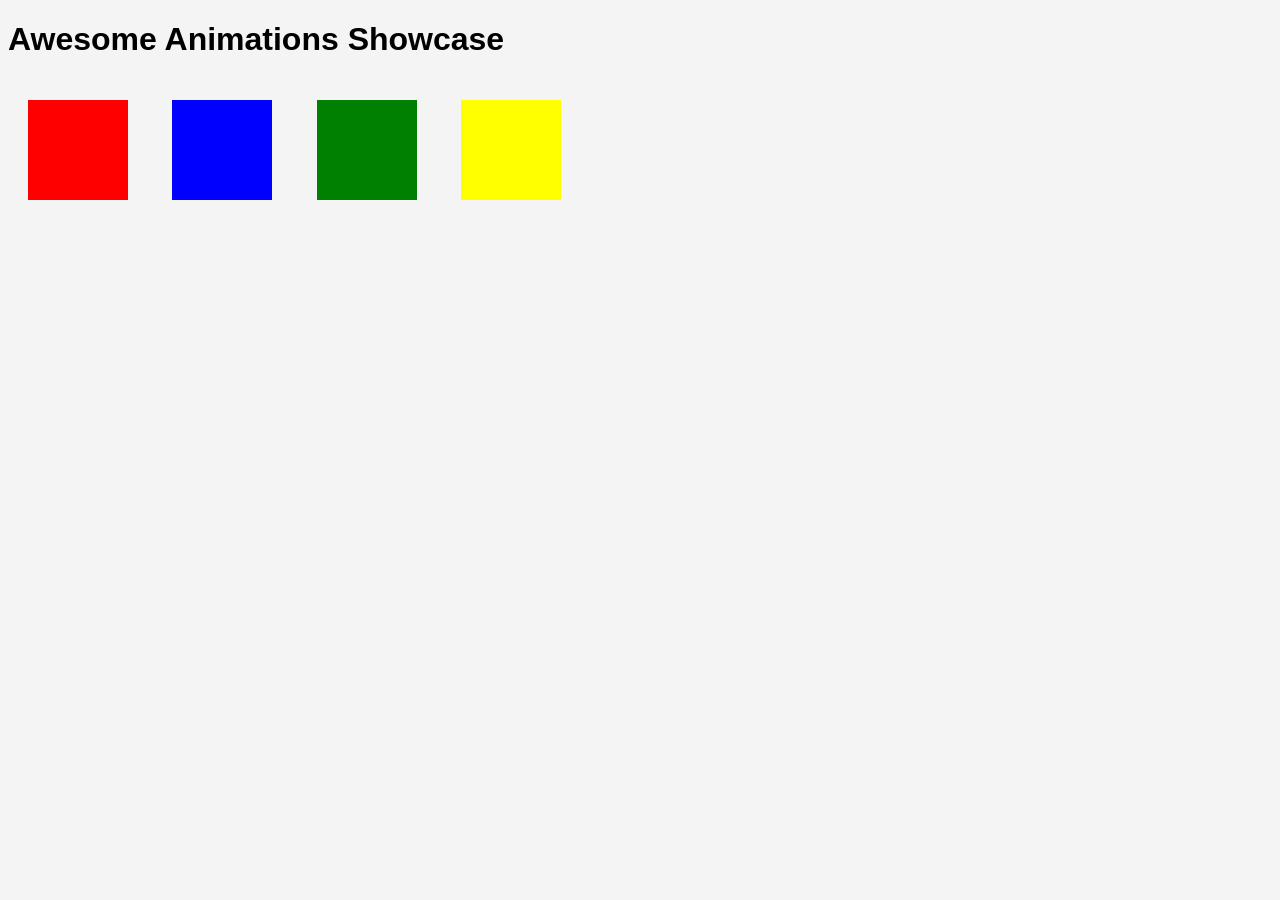
<file: index.html>
<!DOCTYPE html>
<html lang="en">
<head>
    <meta charset="UTF-8">
    <meta name="viewport" content="width=device-width, initial-scale=1.0">
    <title>Awesome Animations Showcase</title>
    <style>
        body { font-family: Arial, sans-serif; background-color: #f4f4f4; }
        .box { width: 100px; height: 100px; margin: 20px; display: inline-block; }
        .fade { animation: fade 2s; }
        @keyframes fade {
            from { opacity: 0; }
            to { opacity: 1; }
        }
        .slide { animation: slide 2s; }
        @keyframes slide {
            from { transform: translateX(-100%); }
            to { transform: translateX(0); }
        }
    </style>
</head>
<body>
    <h1>Awesome Animations Showcase</h1>
    <div class="box fade" style="background-color: red;"></div>
    <div class="box slide" style="background-color: blue;"></div>
    <div class="box fade" style="background-color: green;"></div>
    <div class="box slide" style="background-color: yellow;"></div>
    <script>
        // Add JavaScript code here for additional animations
        console.log('Welcome to the Awesome Animations Showcase!');
    </script>
</body>
</html>
</file>
